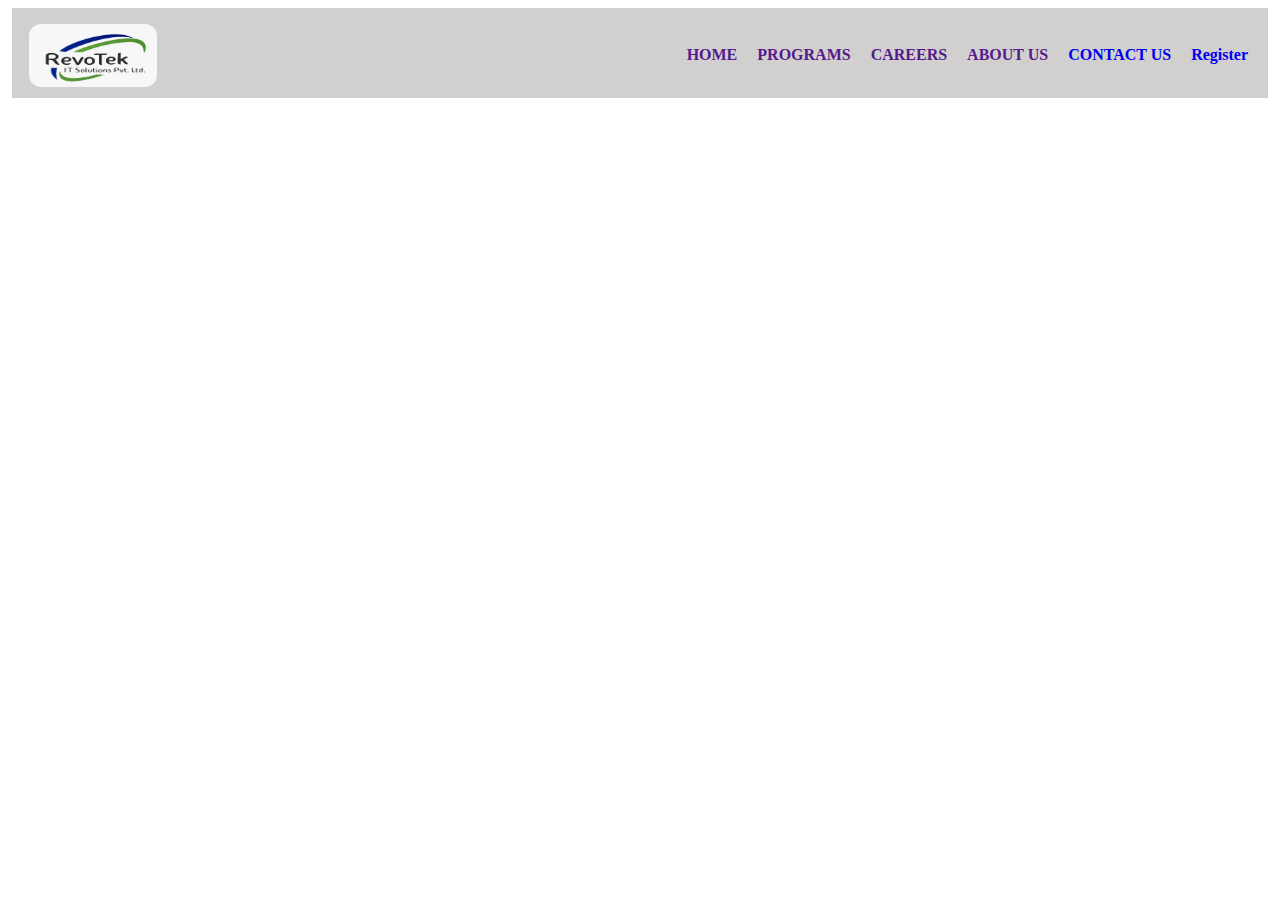
<file: index.html>
<!DOCTYPE html>
<html lang="en">
<head>
    <meta charset="UTF-8">
    <meta name="viewport" content="width=device-width, initial-scale=1.0">
    <title>Document</title>
    <link rel="stylesheet" href="./index.css">
</head>
<body>
    <!--Header-->
    <div class="header">
        <div class="logo">
            <img src="./images/logo.jpg" alt="" id="logo">
        </div>
        <div class="nav">
            <a href="">HOME</a>
            <a href="">PROGRAMS</a>
            <a href="">CAREERS</a>
            <a href="">ABOUT US</a>
            <a href="./contact.html">CONTACT US</a>
            <a href="./Register.html">Register</a>
        </div>
    </div>
</body>
</html>
</file>
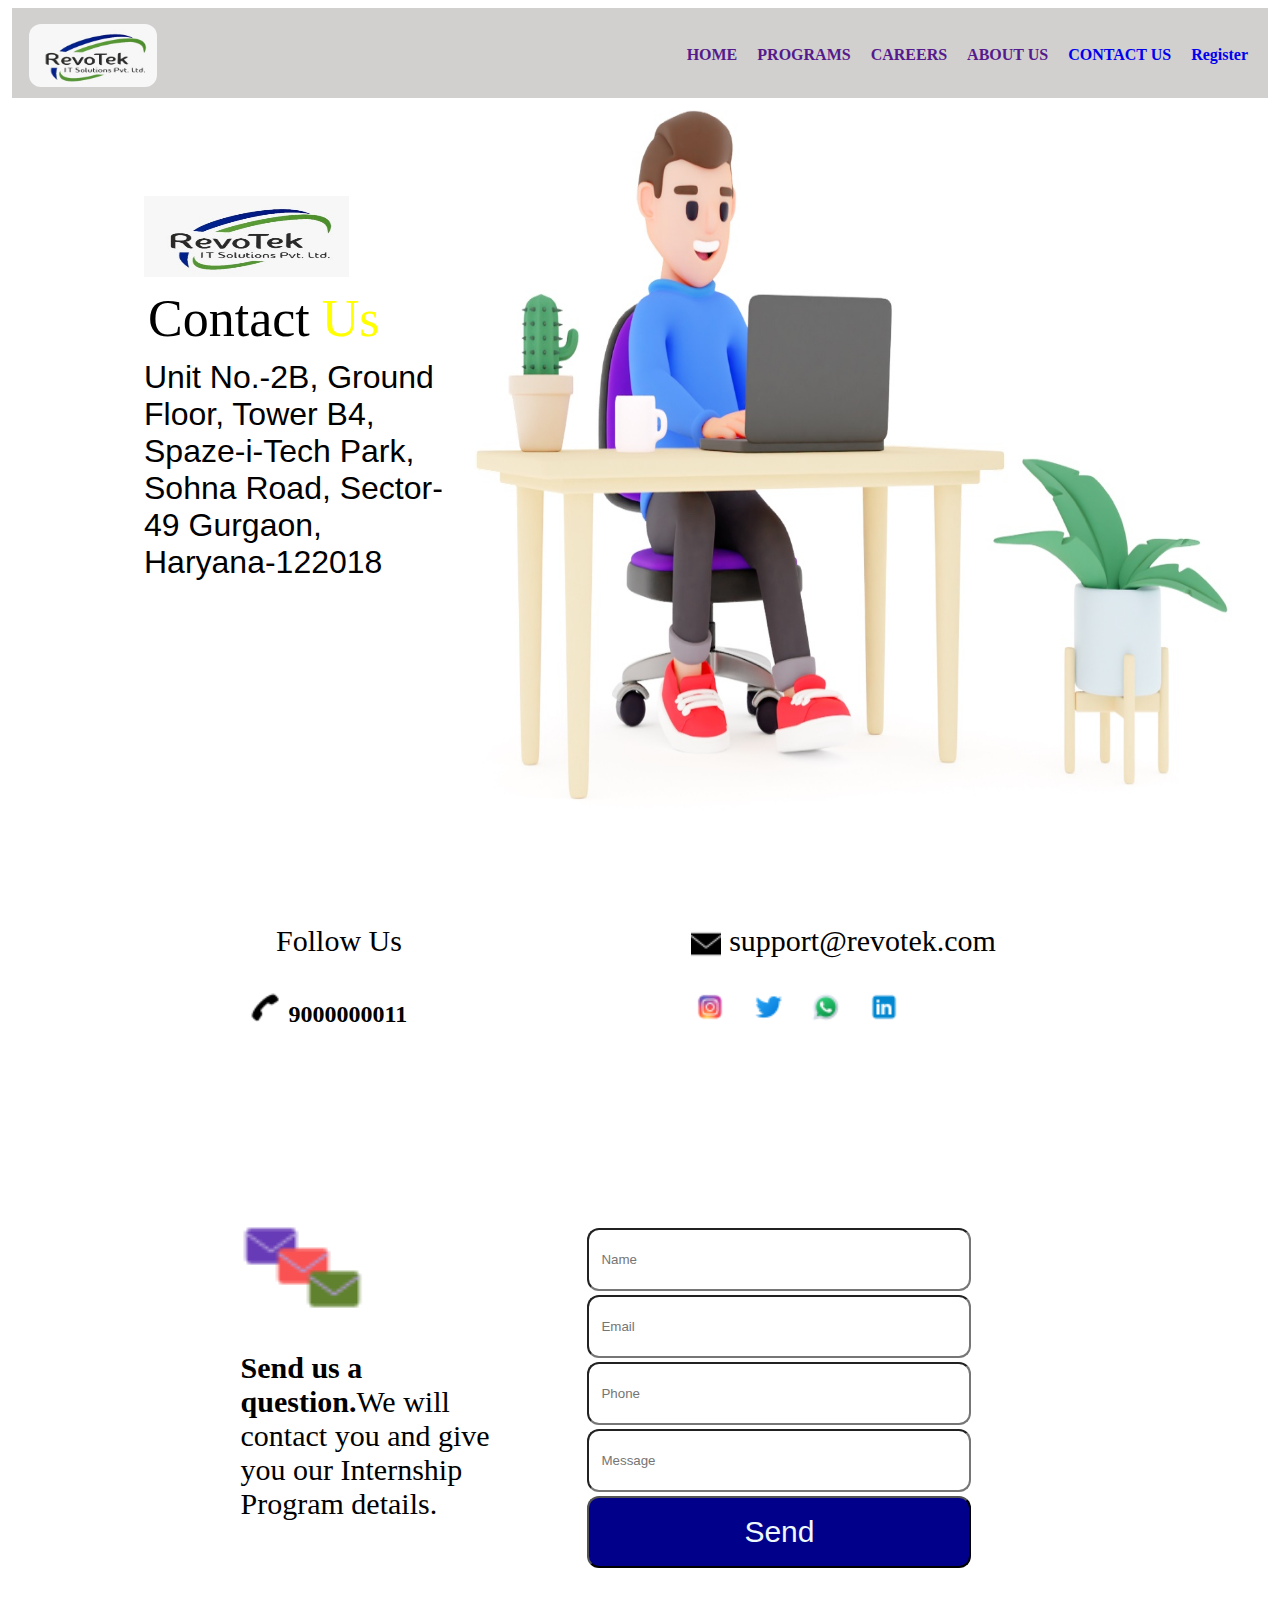
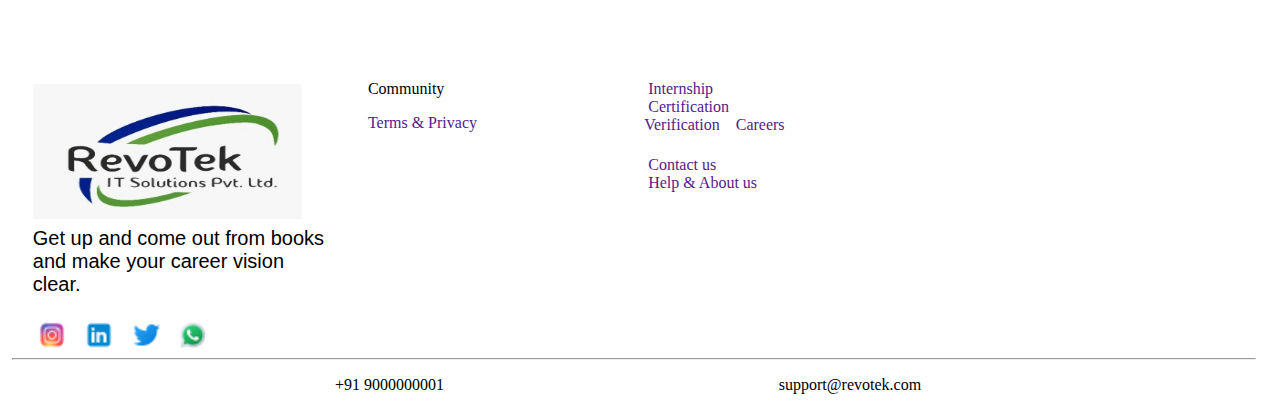
<file: contact.html>
<!DOCTYPE html>
<html lang="en">
<head>
    <meta charset="UTF-8">
    <meta name="viewport" content="width=device-width, initial-scale=1.0">
    <title>Document</title>
    <link rel="stylesheet" href="./index.css">
    <link rel="stylesheet" href="./contact.css">
</head>
<body>
    <div class="header">
        <div class="logo">
            <img src="./images/logo.jpg" alt="" id="logo">
        </div>
        <div class="nav">
            <a href="">HOME</a>
            <a href="">PROGRAMS</a>
            <a href="">CAREERS</a>
            <a href="">ABOUT US</a>
            <a href="./contact.html">CONTACT US</a>
            <a href="./Register.html">Register</a>
        </div>
    </div>
    <!-- Contact Us-->
    <div class="contact">
        <div class="address">
            <img src="./images/logo.jpg" alt="" id="heading-logo">
            <div class="message">
                <p>Contact</p>
                <p>Us</p>
            </div>
            <address>
            Unit No.-2B, Ground Floor, Tower B4, Spaze-i-Tech Park, Sohna Road, Sector-49
            Gurgaon, Haryana-122018
            </address>
        </div>
        <div class="contact-img">
            <img src="./images/contact.jpg" alt="">
        </div>
    </div>
    <div class="follows">
        <div class="number">
        <p>Follow Us</p>
        <b><img src="./images/dial.png" alt="" id="dial">9000000011</b>
        </div>
        <div class="socialmediaicon">
            <p><img src="./images/mail.png" alt="" id="mail">support@revotek.com</p>
            <div class="social-media-images">
              <a href=""><img src="./images/instagram.png" alt=""></a>
              <a href=""><img src="./images/twitter.png" alt=""></a>
              <a href=""><img src="./images/whatsapp.png" alt=""></a>
              <a href=""><img src="./images/linkedin.png" alt=""></a>
            </div>
        </div>
    </div>
    <div class="query">
        <div class="mail-popup">
        <div class="mails-image">
            <img src="./images/stock-image-1.png" alt="" style="position: relative;">
            <img src="./images/stock-image-2.png" alt="" style="position: relative;top:2.2vh;left: -3.4vw;">
            <img src="./images/stock-image-3.png" alt="" style="position: relative;top:4.8vh;left: -6.9vw;">
        </div>
        <div class="mail-messsage">
            <p>We will contact you and give you our Internship Program details.</p>
        </div>
        </div>
        <div class="query-form">
           <form class="querys">
            <input type="text" placeholder="Name"><br>
            <input type="email" placeholder="Email"><br>
            <input type="number" placeholder="Phone"><br>
            <input type="text" placeholder="Message"><br>
            <button type="submit" id="query-submit">Send</button>
           </form>
        </div>
    </div>
    <div class="backlinks">
        <div class="motivate-quote">
            <div class="moto">
                <img src="./images/logo.jpg" alt="" id="moto-logo">
            </div>
           
            <div class="quote-section">
                <p>Get up and come out from books and make your career vision clear.</p>
            </div>
            <div class="icon-bar">
                <a href=""><img src="./images/instagram.png" alt=""></a>
                <a href=""><img src="./images/linkedin.png" alt=""></a>
                <a href=""><img src="./images/twitter.png" alt=""></a>
                <a href=""><img src="./images/whatsapp.png" alt=""></a>
            </div>
        </div>
        <div class="community">
            <p>Community</p>
            <a href="">Terms & Privacy</a>
        </div>
        <div class="quicks">
            <div class="interships">
                <a href="">Internship</a><br>
                <a href="">Certification Verification</a>
                <a href="">Careers</a><br>
            </div><br>
            <div class="helps">
                <a href="">Contact us</a><br>
                <a href="">Help & About us</a>
            </div>
            <!--Company Location Google Map-->
            <div class="live-map">

            </div>
        </div>
    </div>
    <hr>
    <footer>
       <div class="contact-details">
        <div class="num">
            <p>+91 9000000001</p>
        </div>
        <div class="support-mail-default">
          <p>support@revotek.com</p>
        </div>
       </div>
    </footer>
</body>
</html>
</file>
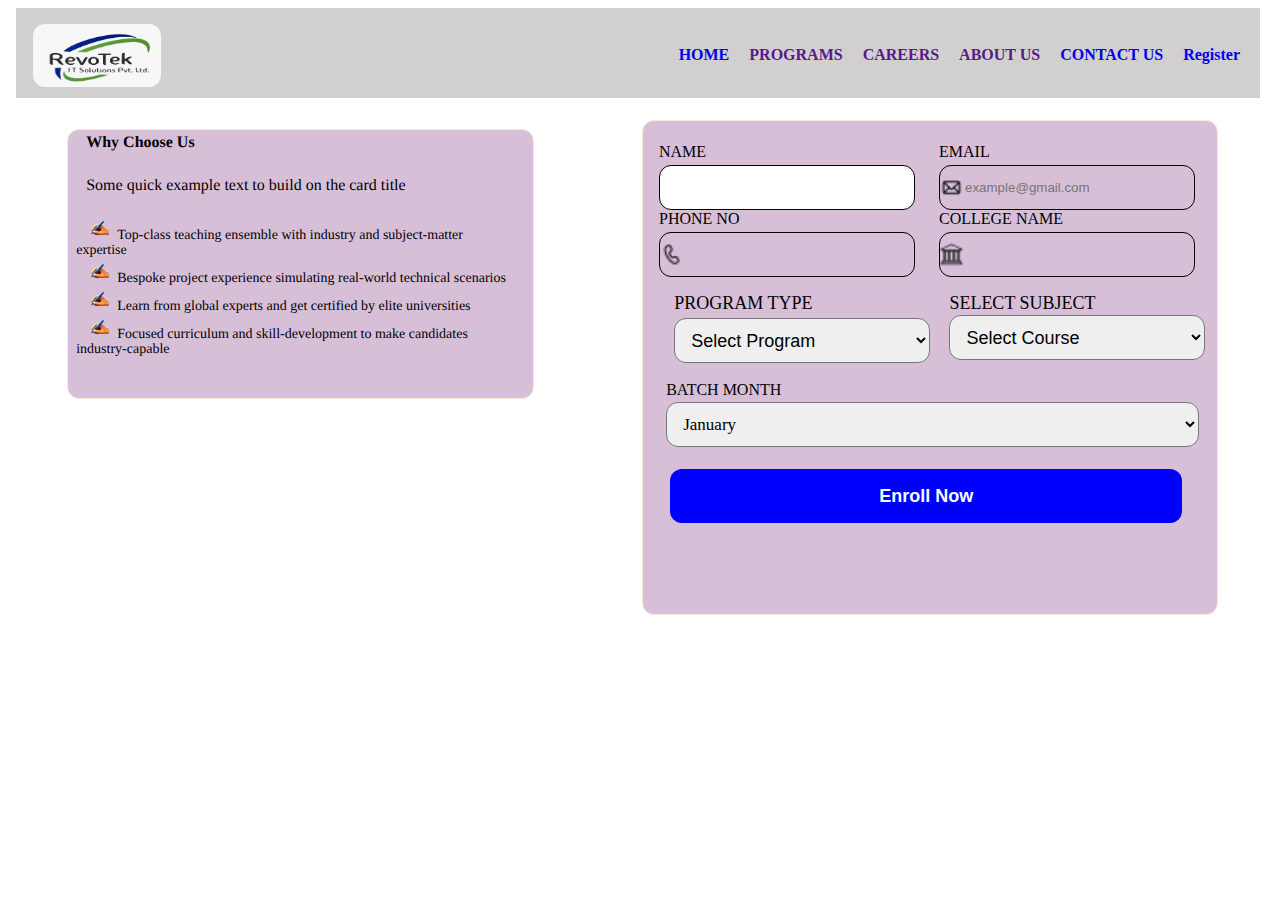
<file: Register.html>
<!DOCTYPE html>
<html lang="en">
<head>
    <meta charset="UTF-8">
    <meta name="viewport" content="width=device-width, initial-scale=1.0">
    <title>Document</title>
    <link rel="stylesheet" href="./index.css">
    <link rel="stylesheet" href="./Register.css">
</head>
<body>
    <div>
        <div class="header">
            <div class="logo">
                <img src="./images/logo.jpg" alt="" id="logo">
            </div>
            <div class="nav">
                <a href="./index.html">HOME</a>
                <a href="">PROGRAMS</a>
                <a href="">CAREERS</a>
                <a href="">ABOUT US</a>
                <a href="./contact.html">CONTACT US</a>
                <a href="./Register.html">Register</a>
            </div>
        </div>
        <!--Register Form -->
        <div class="Login">
          <div class="quotes">
           <h4>Why Choose Us</h4>
           <p>Some quick example text to build on the card title</p>
           <ul class="list">
            <li>Top-class teaching ensemble with industry and subject-matter expertise</li>
            <li>Bespoke project experience simulating real-world technical scenarios</li>
            <li>Learn from global experts and get certified by elite universities</li>
            <li>Focused curriculum and skill-development to make candidates industry-capable</li>
           </ul>
          </div>
          <div class="Form">
              <form action="">
                <div class="person">
                    <div class="names-data">
                        <label for="">NAME</label><br>
                <input type="text" placeholder="" id="name" title="Please fill out the field"><br>
                <label for="phone">PHONE NO</label><br>
                <input type="number" max="9999999999" title="Please fill out the field" id="phone"><br>
                    </div>
                    <div class="phone">
                        <label for="email">EMAIL</label><br>
                <input type="email" placeholder="example@gmail.com" title="Please fill out the field" id="email"><br>
                       
                        <label for="college">COLLEGE NAME</label><br>
                        <input type="text" maxlength="50" title="Please fill out the field" id="college"><br>
                    </div>
                </div>
                <div class="program">
                    <div class="programs-type">
                        <label for="type">PROGRAM TYPE</label><br>
                        <select name="" id="type"><br>
                            <option value="">Select Program</option>
                            <option value="">Traineeship</option>
                            <option value="">Advanced</option>
                        </select><br>
                    </div>
                    <div class="select-subject">
                        <label for="subject">SELECT SUBJECT</label><br>
                        <select name="" id="subject">
                            <option value="">Select Course</option>
                        </select><br>
                    </div>  
                </div><br>
                <label for="month" id="batch">BATCH MONTH</label><br>
                <select name="" id="month">
                    <option value="">January</option>
                    <option value="">February</option>
                    <option value="">March</option>
                    <option value="">April</option>
                    <option value="">May</option>
                    <option value="">June</option>
                    <option value="">July</option>
                    <option value="">August</option>
                    <option value="">September</option>
                    <option value="">October</option>
                    <option value="">November</option>
                    <option value="">December</option>
                </select>
                <div>
                    <button type="submit" id="submit">Enroll Now</button>
                </div>
              </form>
          </div>
        </div>
    </div>
</body>
</html>
</file>
<file: index.css>
*{
    margin-top: 4px;
    margin-left:4px;
    margin-right: 8px;
    padding: 0;
    box-sizing: border-box;
}
.header{
    display: flex;
    width: 100%;
    height: 10vh;
    background-color: rgba(71, 62, 62, 0.247);
    justify-content: space-between;
    align-items: center;
}
.nav>a{
    margin-right: 12px;
    text-decoration: none;
    font-size: 16px;
    font-weight: 900;
    font-family: Cambria, Cochin, Georgia, Times, 'Times New Roman', serif;
}
#logo{
    width: 10vw;
    height: 7vh;
    margin-left: 1vw;
    border-radius: 12px;
}
</file>
<file: contact.css>
.contact{
    display: flex;
    height: 90vh;
    width: auto;

}
.contact-img>img{
    width:60vw;
    height: 80vh;
}
.address{
    margin-top: 10vh;
    height: 10vh;
    width: 36vw;

    margin-left: 10vw;
}
.message{
    display: flex;
    margin-bottom: -5vh;
}
.message p:first-child{
    font-size: 52px;
}
.message p:nth-last-child(1){
    color: yellow;
    font-size: 52px;
}
.address>address{
    font-style: normal;
    font-size: 32px;
    font-family: 'Trebuchet MS', 'Lucida Sans Unicode', 'Lucida Grande', 'Lucida Sans', Arial, sans-serif;
}
.follows{
    height: 20vh;
    width: 100%;
    justify-content: space-evenly;
    display: flex;
}
.social-media-images a>img{
    height: 30px;
    width: 30px;
}
.socialmediaicon>p{
    
    font-size: 30px;
}
.number>p{
    font-size: 30px;
}
.number>b{
    font-size: 24px;
}
#dial{
    height: 30px;
    margin-left: -2vw;
}
#mail{
    height: 30px;
    margin-bottom: -8px;
}
.mails-image>img{
height: 60px;
width: 60px;
}
.mails-image{
    height: 15vh;
}
.mail-messsage{
    width: 23vw;
    font-family: Cambria, Cochin, Georgia, Times, 'Times New Roman', serif;
}
.mail-messsage>p::before{
  content: 'Send us a question.';
  font-size: 30px;
  font-weight: 700;
}
.mail-messsage>p{
    font-size: 30px;
}
.query{
    display: flex;
    height: 40vh;
    margin-top: 12vh;
    margin-left: 15vw;
    justify-content: space-evenly;
}
.query-form{
    height: 50vh;
    width: 50vw;
    margin-top: 1rem;
}
.querys>input{
    height: 7vh;
    border-radius: 12px;
    text-indent: 12px;
    width: 30vw;
}
.querys>button{
    height: 8vh;
    width: 30vw;
    font-size: 30px;
    font-family: 'Gill Sans', 'Gill Sans MT', Calibri, 'Trebuchet MS', sans-serif;
    border-radius: 12px;
    background-color: darkblue;
    color: aliceblue;
}
.backlinks{
    margin-top: 12vh;
    display: grid;
    width: 100%;
    column-gap: 2%;
    margin-left: 1vw;
    grid-template-columns: 25% 20%  15vw 20vw;
    grid-template-areas: 
    "logos Community Internship Location";
}
.motivate-quote{
    grid-area: "logos";
}
.community{
    grid-area: "Community";
}
.community a{
    text-decoration: none;
}
.quicks{
    grid-area: "Internship";
    
}
.quicks a{
    text-decoration: none;
}
.interships>a:first-child{
    width: 10vw;
}
.interships>a:nth-child(2){
    width: 14vw;
}
.contact-details{
    display: flex;
    justify-content: space-evenly;
}
.moto #moto-logo{
    height:15vh;
    width: 21vw;
}
.quote-section{
    font-size: 20px;
    font-family: 'Lucida Sans', 'Lucida Sans Regular', 'Lucida Grande', 'Lucida Sans Unicode', Geneva, Verdana, sans-serif;
    width: 24vw;
}
.icon-bar img{
    margin-right: -3px;
    height: 30px;
    width: 30px;
}
#heading-logo{
 height: 9vh;
 width: 16vw;   
}
</file>
<file: Register.css>
.Login{
 display: grid;
 width: 100%;
 grid-template-columns: 1fr 1fr;
 grid-template-areas: 
 "left right";
}
.quotes{
    grid-area: left;
    height: 30vh;
    margin-left: 4vw;
    margin-top: 3vh;
    width: 75%;
    border: 1px solid antiquewhite;
    border-radius: 12px;
    display: flex;
    flex-direction: column;
    text-indent: 14px;
    text-rendering: geometricPrecision;
    text-justify: auto;
    background-color: thistle;
}
.list{
    list-style-image: url('./images/pen-quote.png');
    list-style-position:inside;
    font-size: 14px;
    font-weight: 200;
    line-height: 15px;
    font-family: Cambria, Cochin, Georgia, Times, 'Times New Roman', serif;
}
.Form{
   border: 1px solid antiquewhite;
   height: 55vh;
   width: 45vw;
   margin-top: 2vh;
   padding-top: 14px;
   border-radius: 12px;
   background-color: thistle;
}
.person{
  display: flex;
  justify-content: space-evenly;
}
.person input{
    height: 5vh;
    width: 20vw;
    border-radius: 12px;
    border: 1px solid black;
}
#phone{
    text-indent: 22px;
    background: url('./images/phone.png') no-repeat left;
    background-size: 23px;
}
#email{
    background: url('./images/email.png') no-repeat left;
    background-size: 23px;
    text-indent: 25px;
}
#college{
    padding-left: 12px;
    background:url('./images/college.png') no-repeat left;
    background-size: 23px;
    text-indent: 20px;
}
.program{
    display: grid;
    font-size: 18px;
    margin-left: 1.5vw;
    margin-top:12px;
    grid-template-columns: 20vw 20vw;
    column-gap: 1.5vw;
    width: 45vw;
}
 .programs-type>select{
    width: 20vw;
    height: 5vh;
    border-radius: 12px;
    font-size: 18px;
    text-indent: 12px;
}
.select-subject>select{
    width: 20vw;
    height: 5vh;
    border-radius: 12px;
    font-size: 18px;
    text-indent: 12px;
    margin-top: 1px;
}
#month{
    width: 41.6vw;
    margin-left: 1.5vw;
    height: 5vh;
    border-radius: 12px;
    text-indent: 12px;
    font-size: 17px;
    margin-top: 3px;
    font-family:Georgia, 'Times New Roman', Times, serif;
}
#batch{
    margin-left: 1.5vw;
}
#submit{
    width: 40vw;
    margin-left: 1.5vw;
    margin-top: 2vh;
    height: 6vh;
    border-radius: 12px;
    color: azure;
    background-color: blue;
    font-size: 18px;
    font-family: Verdana, Geneva, Tahoma, sans-serif;
    font-weight: 800;
    outline-offset: 0;
    outline-style: none;
    outline-color: none;
    border: 1px ridge transparent;
}
</file>
